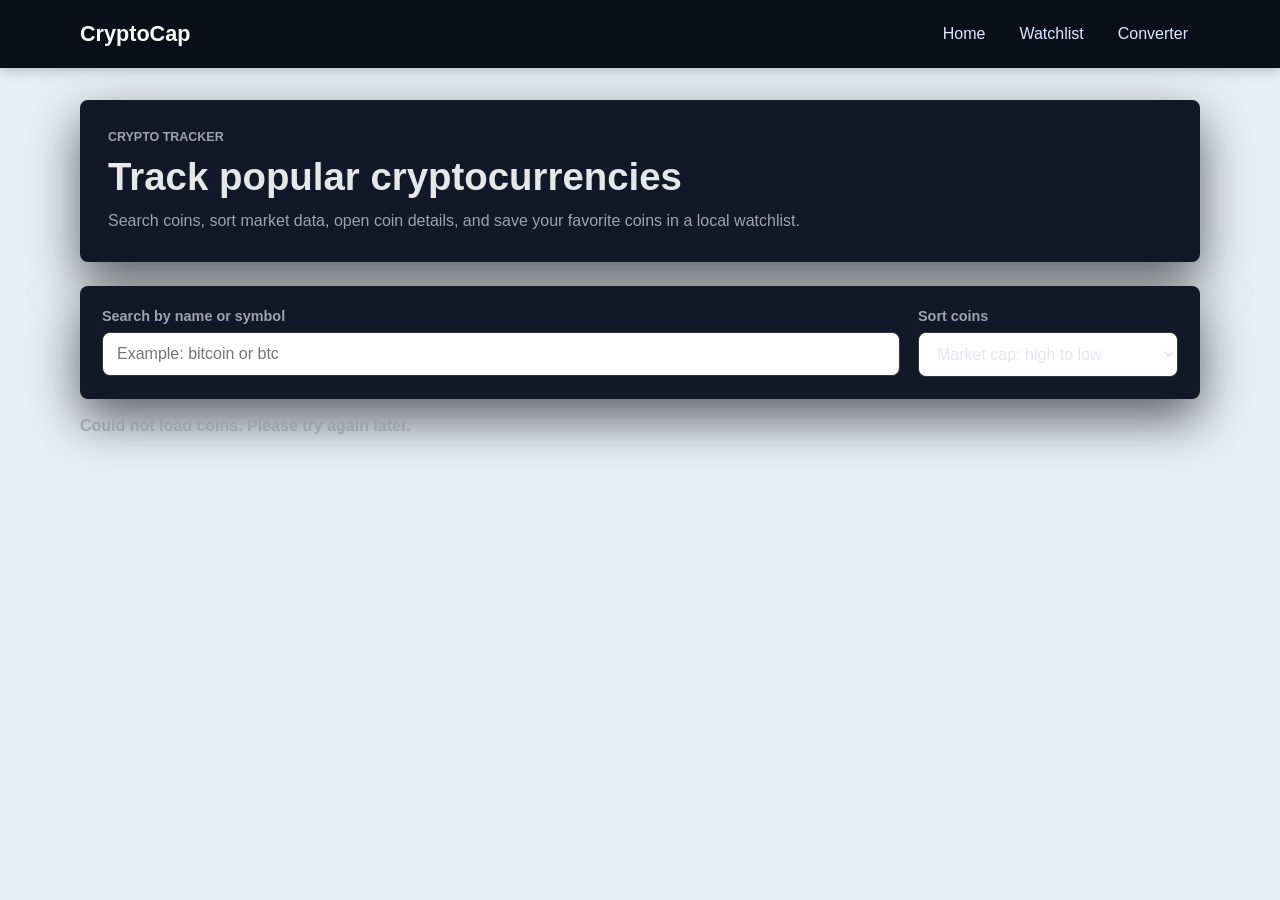
<file: index.html>
<!DOCTYPE html>
<html lang="en">
  <head>
    <meta charset="UTF-8" />
    <meta name="viewport" content="width=device-width, initial-scale=1.0" />
    <title>CryptoCap - Home</title>
    <link rel="stylesheet" href="style.css" />
  </head>
  <body>
    <header class="site-header">
      <nav class="navbar">
        <a class="logo" href="index.html">CryptoCap</a>
        <div class="nav-links">
          <a href="index.html">Home</a>
          <a href="watchlist.html">Watchlist</a>
          <a href="converter.html">Converter</a>
        </div>
      </nav>
    </header>

    <main class="container">
      <section class="page-title">
        <p class="small-heading">crypto tracker</p>
        <h1>Track popular cryptocurrencies</h1>
        <p>
          Search coins, sort market data, open coin details, and save your
          favorite coins in a local watchlist.
        </p>
      </section>

      <section class="tools-card">
        <div class="form-group">
          <label for="searchInput">Search by name or symbol</label>
          <input
            type="text"
            id="searchInput"
            placeholder="Example: bitcoin or btc"
          />
        </div>

        <div class="form-group">
          <label for="sortSelect">Sort coins</label>
          <select id="sortSelect">
            <option value="market_cap_desc">Market cap: high to low</option>
            <option value="price_desc">Price: high to low</option>
            <option value="price_asc">Price: low to high</option>
            <option value="change_desc">24h change: high to low</option>
            <option value="change_asc">24h change: low to high</option>
          </select>
        </div>
      </section>

      <p id="statusMessage" class="status-message">Loading coins...</p>

      <section id="coinList" class="coin-grid" aria-live="polite"></section>
    </main>

    <script src="script.js"></script>
  </body>
</html>
</file>
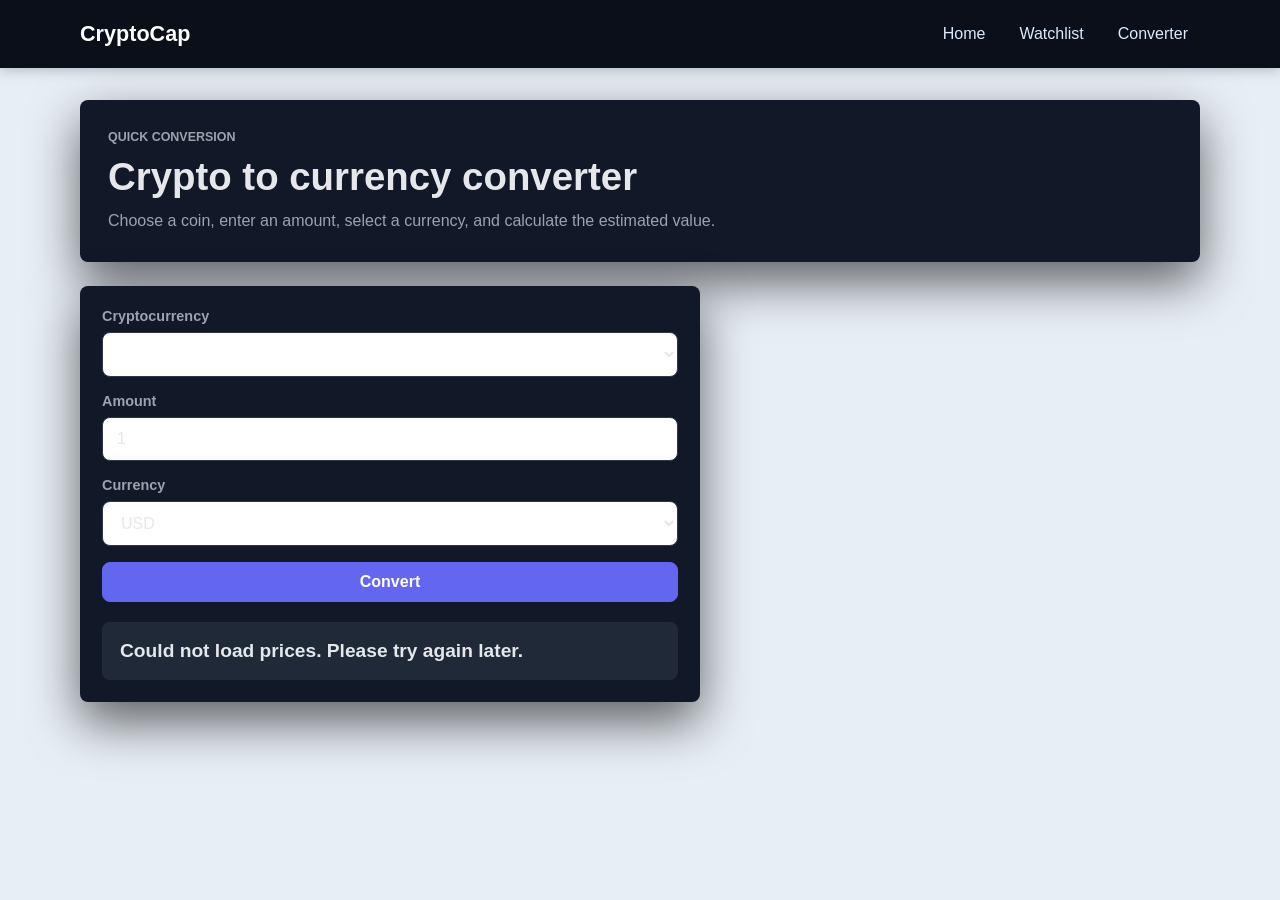
<file: converter.html>
<!DOCTYPE html>
<html lang="en">
  <head>
    <meta charset="UTF-8" />
    <meta name="viewport" content="width=device-width, initial-scale=1.0" />
    <title>CryptoCap - Converter</title>
    <link rel="stylesheet" href="style.css" />
  </head>
  <body>
    <header class="site-header">
      <nav class="navbar">
        <a class="logo" href="index.html">CryptoCap</a>
        <div class="nav-links">
          <a href="index.html">Home</a>
          <a href="watchlist.html">Watchlist</a>
          <a href="converter.html">Converter</a>
        </div>
      </nav>
    </header>

    <main class="container">
      <section class="page-title">
        <p class="small-heading">Quick conversion</p>
        <h1>Crypto to currency converter</h1>
        <p>
          Choose a coin, enter an amount, select a currency, and calculate the
          estimated value.
        </p>
      </section>

      <section class="converter-card">
        <div class="converter-form">
          <div class="form-group">
            <label for="coinSelect">Cryptocurrency</label>
            <select id="coinSelect"></select>
          </div>

          <div class="form-group">
            <label for="amountInput">Amount</label>
            <input type="number" id="amountInput" min="0" value="1" />
          </div>

          <div class="form-group">
            <label for="currencySelect">Currency</label>
            <select id="currencySelect">
              <option value="usd">USD</option>
              <option value="inr">INR</option>
              <option value="eur">EUR</option>
              <option value="gbp">GBP</option>
            </select>
          </div>

          <button id="convertButton" class="btn">Convert</button>
        </div>

        <div id="resultBox" class="result-box">Loading coin prices...</div>
      </section>
    </main>

    <script src="converter.js"></script>
  </body>
</html>
</file>
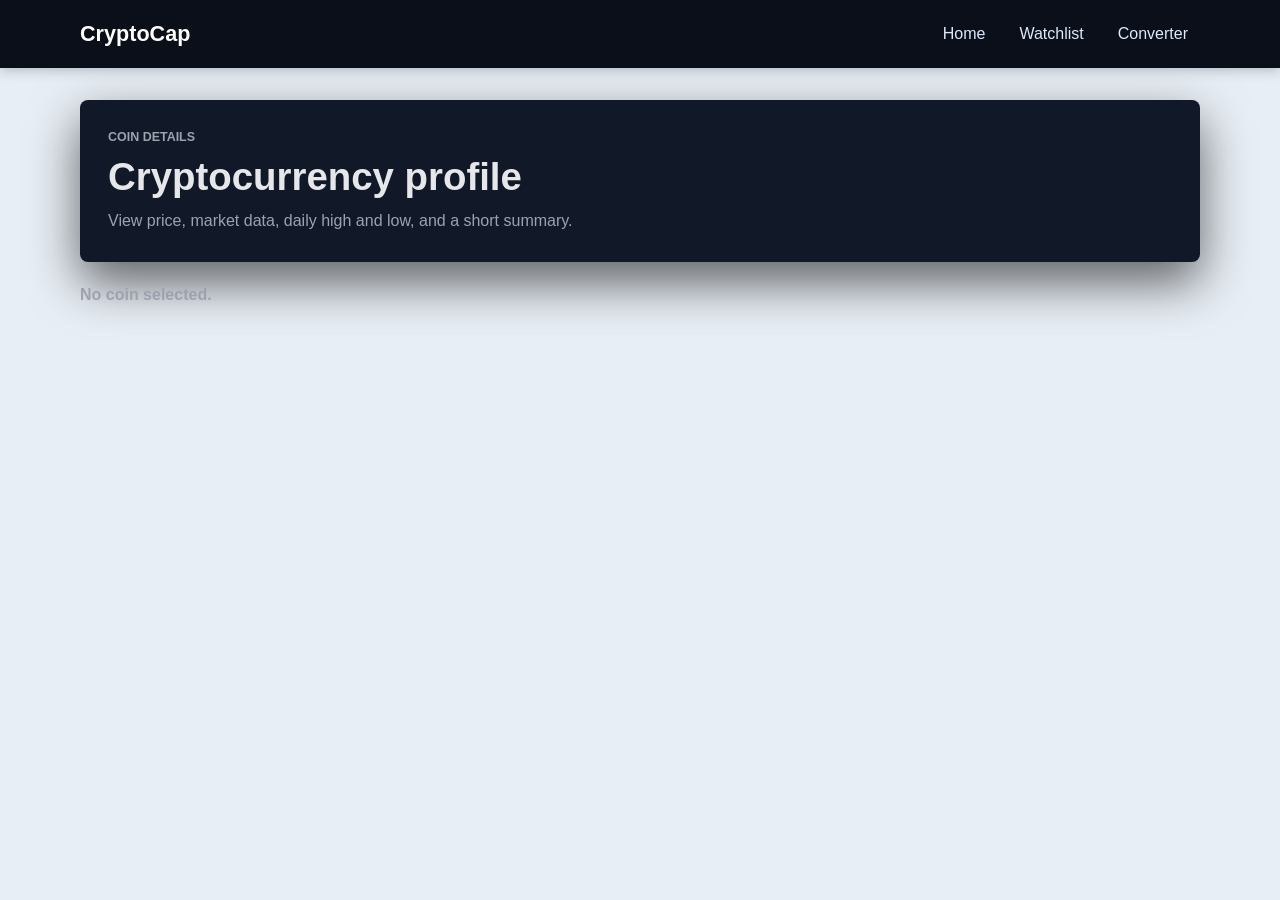
<file: details.html>
<!DOCTYPE html>
<html lang="en">
  <head>
    <meta charset="UTF-8" />
    <meta name="viewport" content="width=device-width, initial-scale=1.0" />
    <title>CryptoCap - Coin Details</title>
    <link rel="stylesheet" href="style.css" />
  </head>
  <body>
    <header class="site-header">
      <nav class="navbar">
        <a class="logo" href="index.html">CryptoCap</a>
        <div class="nav-links">
          <a href="index.html">Home</a>
          <a href="watchlist.html">Watchlist</a>
          <a href="converter.html">Converter</a>
        </div>
      </nav>
    </header>

    <main class="container">
      <section class="page-title">
        <p class="small-heading">Coin details</p>
        <h1>Cryptocurrency profile</h1>
        <p>View price, market data, daily high and low, and a short summary.</p>
      </section>

      <p id="statusMessage" class="status-message">Loading coin details...</p>
      <section id="detailsBox" aria-live="polite"></section>
    </main>

    <script src="details.js"></script>
  </body>
</html>
</file>
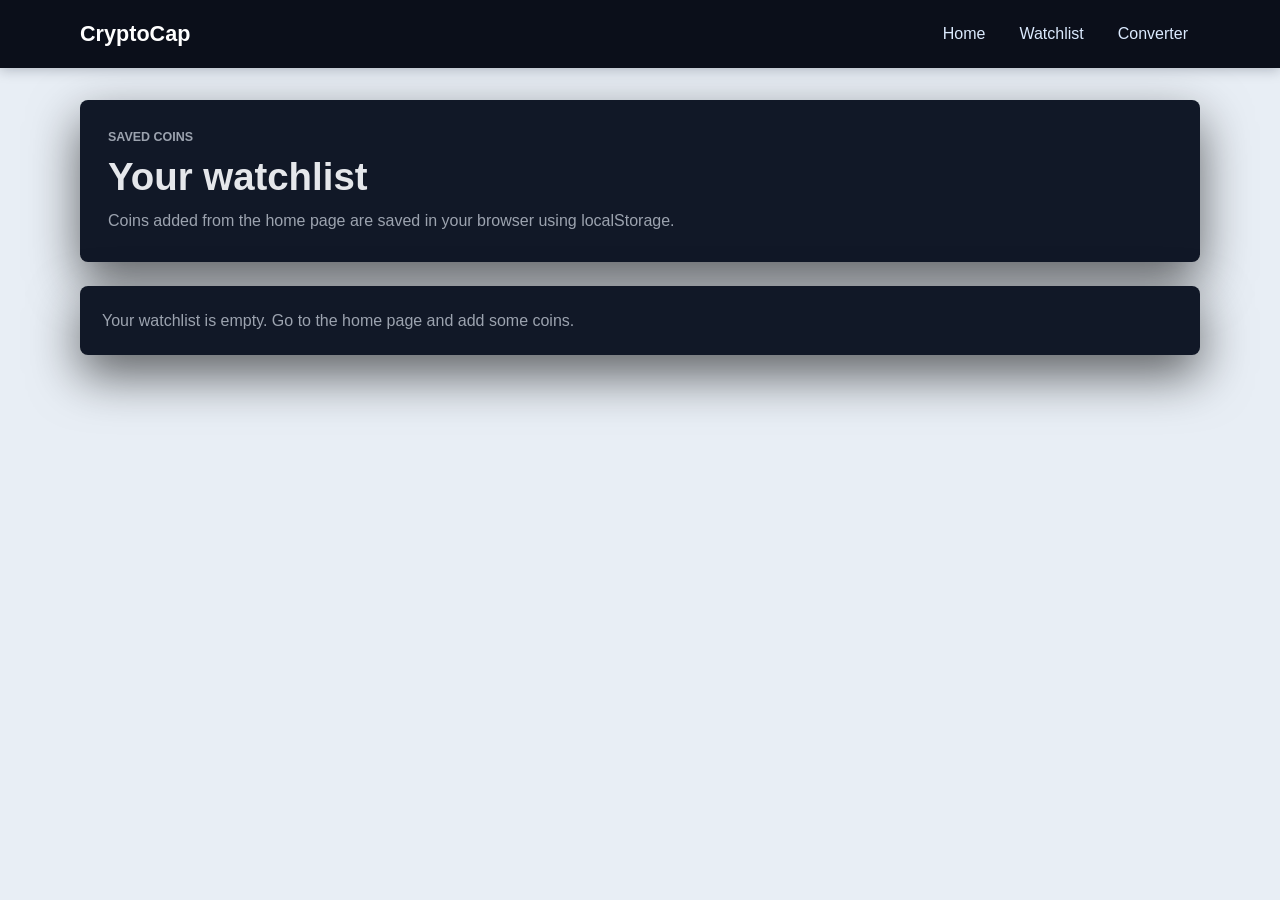
<file: watchlist.html>
<!DOCTYPE html>
<html lang="en">
  <head>
    <meta charset="UTF-8" />
    <meta name="viewport" content="width=device-width, initial-scale=1.0" />
    <title>CryptoCap - Watchlist</title>
    <link rel="stylesheet" href="style.css" />
  </head>
  <body>
    <header class="site-header">
      <nav class="navbar">
        <a class="logo" href="index.html">CryptoCap</a>
        <div class="nav-links">
          <a href="index.html">Home</a>
          <a href="watchlist.html">Watchlist</a>
          <a href="converter.html">Converter</a>
        </div>
      </nav>
    </header>

    <main class="container">
      <section class="page-title">
        <p class="small-heading">Saved coins</p>
        <h1>Your watchlist</h1>
        <p>
          Coins added from the home page are saved in your browser using
          localStorage.
        </p>
      </section>

      <p id="statusMessage" class="status-message">Loading watchlist...</p>
      <section id="watchlistBox" class="coin-grid" aria-live="polite"></section>
    </main>

    <script src="watchlist.js"></script>
  </body>
</html>
</file>
<file: style.css>
:root {
  --bg: #0b0f1a;
  --card: #111827;
  --card-soft: #1f2937;

  --text: #e5e7eb;
  --muted: #9ca3af;
  --line: #2d3748;
  --primary: #6366f1;
  --primary-dark: #4f46e5;
  --green: #22c55e;
  --red: #ef4444;

  --shadow: 0 20px 50px rgba(0, 0, 0, 0.6);
}

* {
  box-sizing: border-box;
}

body {
  margin: 0;
  min-height: 100vh;
  font-family: Arial, Helvetica, sans-serif;
  color: var(--text);
  background: #e8eef5;
}

a {
  color: inherit;
  text-decoration: none;
}

button,
input,
select {
  font: inherit;
}

.site-header {
  position: sticky;
  top: 0;
  z-index: 10;
  background: var(--bg);
  color: #ffffff;
  box-shadow: 0 2px 12px rgba(15, 23, 42, 0.25);
}

.navbar {
  width: min(1120px, calc(100% - 32px));
  margin: 0 auto;
  min-height: 68px;
  display: flex;
  align-items: center;
  justify-content: space-between;
  gap: 18px;
}

.logo {
  font-size: 1.35rem;
  font-weight: 700;
}

.nav-links {
  display: flex;
  flex-wrap: wrap;
  justify-content: flex-end;
  gap: 10px;
}

.nav-links a {
  padding: 9px 12px;
  border-radius: 8px;
  color: #dbeafe;
}

.nav-links a:hover {
  background: rgba(255, 255, 255, 0.12);
  color: #ffffff;
}

.container {
  width: min(1120px, calc(100% - 32px));
  margin: 0 auto;
  padding: 32px 0 48px;
}

.page-title {
  margin-bottom: 24px;
  padding: 28px;
  border-radius: 8px;
  background: var(--card);
  box-shadow: var(--shadow);
}

.page-title h1 {
  margin: 8px 0 10px;
  font-size: 2.4rem;
  line-height: 1.1;
}

.page-title p {
  max-width: 720px;
  margin: 0;
  color: var(--muted);
  line-height: 1.6;
}

.small-heading {
  color: var(--primary);
  font-weight: 700;
  text-transform: uppercase;
  font-size: 0.78rem;
}

.tools-card,
.converter-card,
.details-card,
.empty-card {
  padding: 22px;
  border-radius: 8px;
  background: var(--card);
  box-shadow: var(--shadow);
}

.tools-card {
  display: grid;
  grid-template-columns: 1fr 260px;
  gap: 18px;
  margin-bottom: 18px;
}

.form-group {
  display: flex;
  flex-direction: column;
  gap: 8px;
}

label {
  color: var(--muted);
  font-weight: 700;
  font-size: 0.9rem;
}

input,
select {
  width: 100%;
  padding: 12px 14px;
  border: 1px solid var(--line);
  border-radius: 8px;
  background: #ffffff;
  color: var(--text);
  outline: none;
}

input:focus,
select:focus {
  border-color: var(--primary);
  box-shadow: 0 0 0 3px rgba(15, 118, 110, 0.14);
}

.status-message {
  margin: 18px 0;
  color: var(--muted);
  font-weight: 700;
}

.coin-grid {
  display: grid;
  grid-template-columns: repeat(3, minmax(0, 1fr));
  gap: 18px;
}

.coin-card {
  display: flex;
  flex-direction: column;
  gap: 16px;
  min-height: 100%;
  padding: 20px;
  border: 1px solid var(--line);
  border-radius: 8px;
  background: var(--card);
  box-shadow: var(--shadow);
}

.coin-top {
  display: flex;
  align-items: center;
  gap: 12px;
}

.coin-top img {
  width: 44px;
  height: 44px;
}

.coin-name {
  margin: 0 0 4px;
  font-size: 1.15rem;
}

.coin-symbol {
  margin: 0;
  color: var(--muted);
  text-transform: uppercase;
  font-weight: 700;
  font-size: 0.85rem;
}

.coin-data {
  display: grid;
  grid-template-columns: 1fr 1fr;
  gap: 10px;
  margin: 0;
}

.coin-data div {
  padding: 12px;
  border-radius: 8px;
  background: var(--card-soft);
}

.coin-data dt {
  color: var(--muted);
  font-size: 0.8rem;
  margin-bottom: 5px;
}

.coin-data dd {
  margin: 0;
  font-weight: 700;
}

.positive {
  color: var(--green);
}

.negative {
  color: var(--red);
}

.card-actions {
  display: flex;
  flex-wrap: wrap;
  gap: 10px;
  margin-top: auto;
}

.btn {
  display: inline-flex;
  align-items: center;
  justify-content: center;
  min-height: 40px;
  padding: 10px 14px;
  border: 1px solid var(--primary);
  border-radius: 8px;
  background: var(--primary);
  color: #ffffff;
  cursor: pointer;
  font-weight: 700;
}

.btn:hover {
  background: var(--primary-dark);
}

.btn.secondary {
  background: #ffffff;
  color: var(--primary);
}

.btn.secondary:hover {
  background: #e6fffb;
}

.details-card {
  display: grid;
  grid-template-columns: 220px 1fr;
  gap: 24px;
}

.details-image {
  width: 150px;
  height: 150px;
  display: block;
  margin: 0 auto;
}

.details-card h2 {
  margin: 0 0 8px;
  font-size: 2rem;
}

.details-symbol {
  margin: 0 0 18px;
  color: var(--muted);
  text-transform: uppercase;
  font-weight: 700;
}

.details-grid {
  display: grid;
  grid-template-columns: repeat(2, minmax(0, 1fr));
  gap: 12px;
  margin-bottom: 22px;
}

.details-box {
  padding: 14px;
  border-radius: 8px;
  background: var(--card-soft);
}

.details-box span {
  display: block;
  margin-bottom: 6px;
  color: var(--muted);
  font-size: 0.88rem;
}

.details-box strong {
  font-size: 1.05rem;
}

.description {
  line-height: 1.7;
  color: #334155;
}

.converter-card {
  max-width: 620px;
}

.converter-form {
  display: grid;
  gap: 16px;
}

.result-box {
  margin-top: 20px;
  padding: 18px;
  border-radius: 8px;
  background: var(--card-soft);
  font-size: 1.2rem;
  font-weight: 700;
}

.empty-card {
  color: var(--muted);
  line-height: 1.6;
}

@media (max-width: 900px) {
  .coin-grid {
    grid-template-columns: repeat(2, minmax(0, 1fr));
  }

  .tools-card,
  .details-card {
    grid-template-columns: 1fr;
  }
}

@media (max-width: 640px) {
  .navbar {
    align-items: flex-start;
    flex-direction: column;
    padding: 14px 0;
  }

  .nav-links {
    justify-content: flex-start;
  }

  .page-title {
    padding: 22px;
  }

  .page-title h1 {
    font-size: 1.9rem;
  }

  .coin-grid,
  .details-grid {
    grid-template-columns: 1fr;
  }
}
</file>
